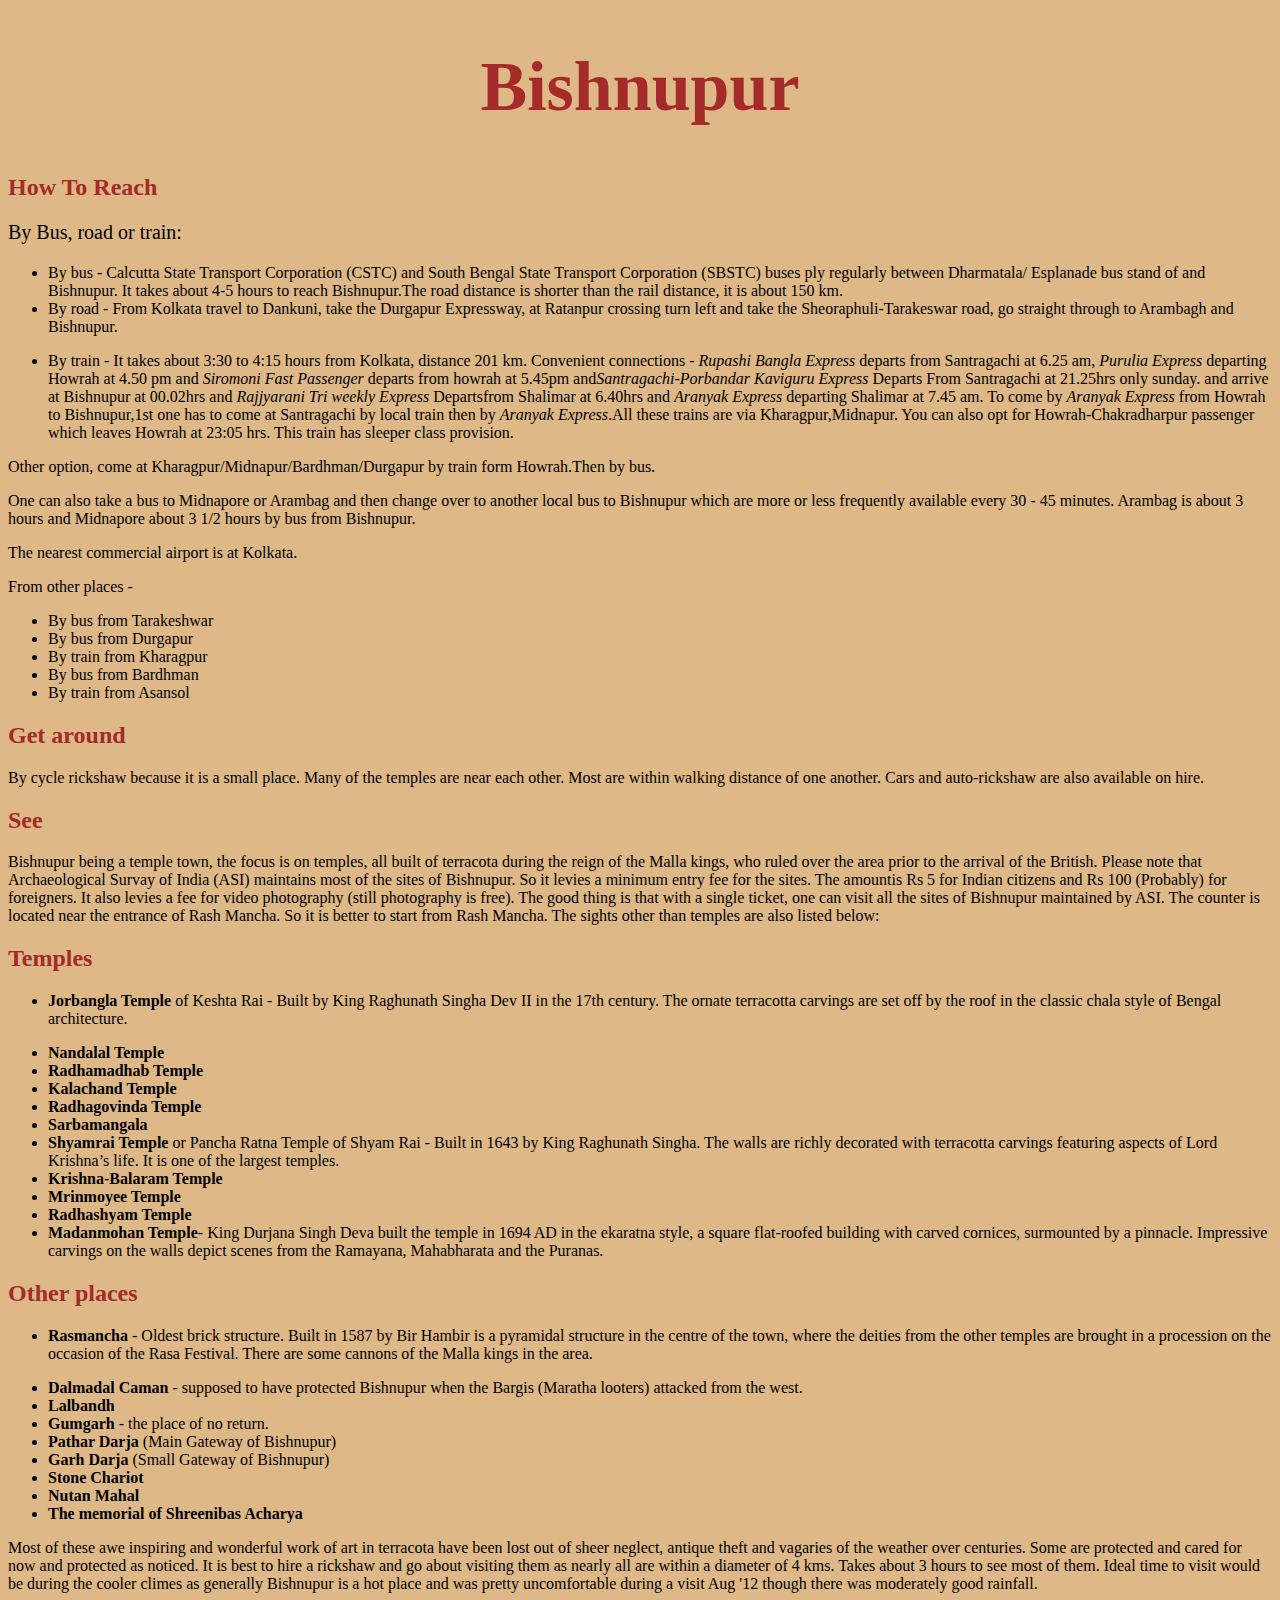
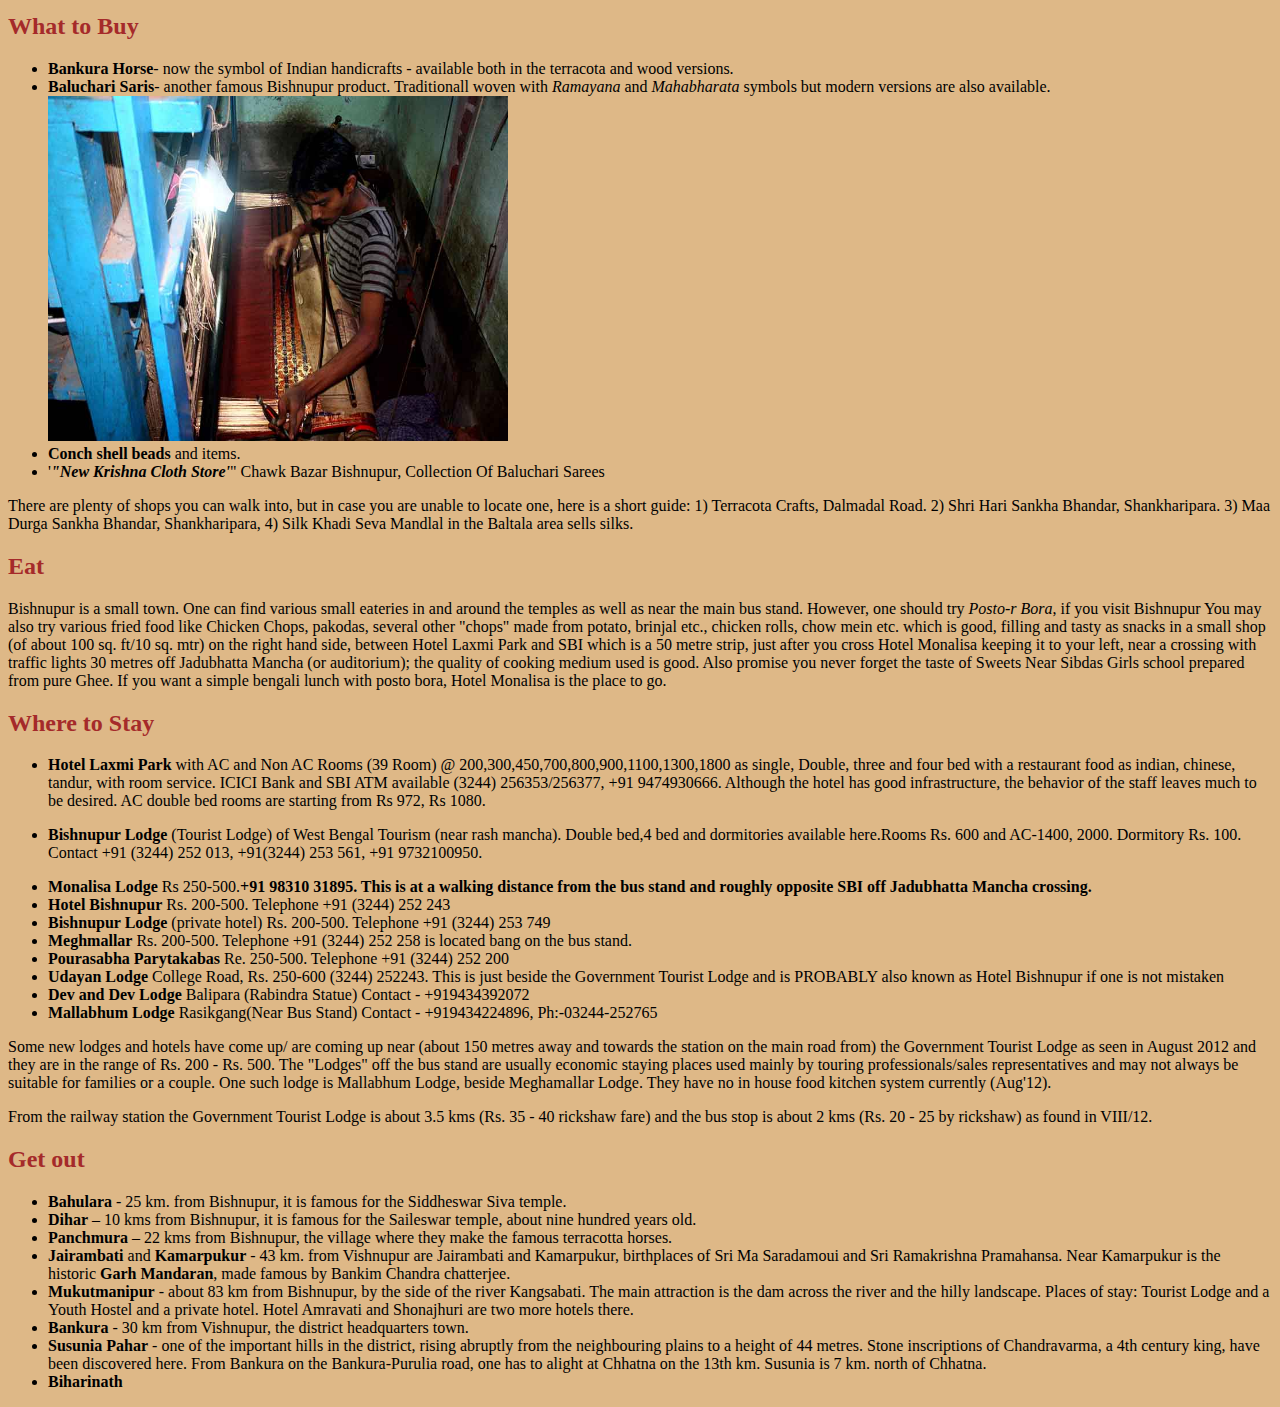
<file: bishnu.html>
<!DOCTYPE html>
<head>
<title>Bishnupur</title>
</head>
	<body bgcolor="#DEB887">
		<h1 style="color:brown;text-align:center;font-size: 70px;">Bishnupur</h1>
		<h2 style="color:brown;">How To Reach</h2>
<p style="font-size: 20px;">By Bus, road or train:</p>
<ul><li> By bus - Calcutta State Transport Corporation (CSTC) and South Bengal State Transport Corporation (SBSTC) buses ply regularly between Dharmatala/ Esplanade bus stand of and Bishnupur. It takes about 4-5 hours to reach Bishnupur.The road distance is shorter than the rail distance, it is about 150 km.  </li>
<li> By road - From Kolkata travel to Dankuni, take the Durgapur Expressway, at Ratanpur crossing turn left and take the Sheoraphuli-Tarakeswar road, go straight through to Arambagh and Bishnupur. </li></ul>
<ul><li> By train - It takes about 3:30 to 4:15 hours from Kolkata, distance 201 km. Convenient connections - <i>Rupashi Bangla Express</i> departs from Santragachi at 6.25 am, <i>Purulia Express</i> departing Howrah at 4.50 pm and <i>Siromoni Fast Passenger</i> departs from howrah at 5.45pm and<i>Santragachi-Porbandar Kaviguru Express</i> Departs From Santragachi at 21.25hrs only sunday. and arrive at Bishnupur at 00.02hrs and <i>Rajjyarani Tri weekly Express</i> Departsfrom Shalimar at 6.40hrs and <i>Aranyak Express</i> departing Shalimar at 7.45 am. To come by <i>Aranyak Express</i> from Howrah to Bishnupur,1st  one has to come at Santragachi by local train then by <i>Aranyak Express</i>.All these trains are via Kharagpur,Midnapur. You can also opt for Howrah-Chakradharpur passenger which leaves Howrah at 23:05 hrs. This train has sleeper class provision. </li></ul>
<p>Other option, come at Kharagpur/Midnapur/Bardhman/Durgapur by train form Howrah.Then by bus.  
</p><p>One can also take a bus to Midnapore or Arambag and then change over to  another local bus to Bishnupur which are more or less frequently available every 30 - 45 minutes. Arambag is about 3 hours and Midnapore about 3 1/2 hours by bus from Bishnupur.
</p><p>The nearest commercial airport is at Kolkata.
</p><p>From other places - 
</p>
<ul><li> By bus from Tarakeshwar</li>
<li> By bus from Durgapur</li>
<li> By train from Kharagpur</li>
<li> By bus from Bardhman</li>
<li> By train from Asansol</li></ul>
</body>

<h2 style="color:brown;">Get around</h2>
<p>By cycle rickshaw because it is a small place. Many of the temples are near each other. Most are within walking distance of one another. Cars and auto-rickshaw are also available on hire.
</p>
<h2 style="color:brown;">See</h2>
<p>Bishnupur being a temple town, the focus is on temples, all built of terracota during the reign of the Malla kings, who ruled over the area prior to the arrival of the British. Please note that Archaeological Survay of India (ASI) maintains most of the sites of Bishnupur. So it levies a minimum entry fee for the sites. The amountis Rs 5 for Indian citizens and Rs 100 (Probably) for foreigners. It also levies a fee for video photography (still photography is free). The good thing is that with a single ticket, one can visit all the sites of Bishnupur maintained by ASI. The counter is located near the entrance of Rash Mancha. So it is better to start from Rash Mancha. The sights other than temples are also listed below:
</p>
<h2 style="color:brown;">Temples</h2>
<ul><li> <b>Jorbangla Temple</b> of Keshta Rai - Built by King Raghunath Singha Dev II in the 17th century. The ornate terracotta carvings are set off by the roof in the classic chala style of Bengal architecture.</li></ul>
<ul><li> <b>Nandalal Temple</b></li>
<li> <b>Radhamadhab Temple</b></li>
<li> <b>Kalachand Temple</b></li>
<li> <b>Radhagovinda Temple</b></li>
<li> <b>Sarbamangala</b></li>
<li> <b>Shyamrai Temple</b> or Pancha Ratna Temple of Shyam Rai - Built in 1643 by King Raghunath Singha. The walls are richly decorated with terracotta carvings featuring aspects of Lord Krishna’s life. It is one of the largest temples.</li>
<li> <b>Krishna-Balaram Temple</b></li>
<li> <b>Mrinmoyee Temple</b></li>
<li> <b>Radhashyam Temple</b></li>
<li> <b>Madanmohan Temple</b>- King Durjana Singh Deva built the temple in 1694 AD in the ekaratna style, a square flat-roofed building with carved cornices, surmounted by a pinnacle. Impressive carvings on the walls depict scenes from the Ramayana, Mahabharata and the Puranas.</li></ul>
<h2 style="color:brown;">Other places</h2>
<ul><li> <b>Rasmancha</b> - Oldest brick structure. Built in 1587 by Bir Hambir is a pyramidal structure in the centre of the town, where the deities from the other temples are brought in a procession on the occasion of the Rasa Festival. There are some cannons of the Malla kings in the area.</li></ul>
<ul><li> <b>Dalmadal Caman</b> - supposed to have protected Bishnupur when the Bargis (Maratha looters) attacked from the west. </li>
<li> <b>Lalbandh</b></li>
<li> <b>Gumgarh</b> - the place of no return. </li>
<li> <b>Pathar Darja</b> (Main Gateway of Bishnupur)</li>
<li> <b>Garh Darja</b> (Small Gateway of Bishnupur)</li>
<li> <b>Stone Chariot</b></li>
<li> <b>Nutan Mahal</b></li>
<li> <b>The memorial of Shreenibas Acharya</b></li></ul>
<p>Most of these awe inspiring and wonderful work of art in terracota have been lost out of sheer neglect, antique theft and vagaries of the weather over centuries. Some are protected and cared for now and protected as noticed. It is best to hire a rickshaw and go about visiting them as nearly all are within a diameter of 4 kms. Takes about 3 hours to see most of them. Ideal time to visit would be during the cooler climes as generally Bishnupur is a hot place and was pretty uncomfortable during a visit Aug '12 though there was moderately good rainfall.
</p>

<h2 style="color:brown;">What to Buy</h2>
<ul><li> <b>Bankura Horse</b>- now the symbol of Indian handicrafts - available both in the terracota and wood versions. </li>
<li> <b>Baluchari Saris</b>- another famous Bishnupur product. Traditionall woven with <i>Ramayana</i> and <i>Mahabharata</i> symbols but modern versions are also available. </li>
<img src="bish3.jpg" alt="Baluchari Weaving" width="460" height="345">
<li> <b>Conch shell beads</b> and items.</li>
<li> '<i><b>"New Krishna Cloth Store'</b></i>" Chawk Bazar Bishnupur, Collection Of Baluchari Sarees  </li></ul>
<p>There are plenty of shops you can walk into, but in case you are unable to locate one, here is a short guide: 1) Terracota Crafts, Dalmadal Road.  2) Shri Hari Sankha Bhandar, Shankharipara. 3) Maa Durga Sankha Bhandar, Shankharipara, 4) Silk Khadi Seva Mandlal in the Baltala area sells silks.
</p>
<h2 style="color:brown;">Eat</h2>
<p>Bishnupur is a small town. One can find various small eateries in and around the temples as well as near the main bus stand. However, one should try <i>Posto-r Bora</i>, if you visit Bishnupur
You may also try various fried food like Chicken Chops, pakodas, several other "chops" made from potato, brinjal etc., chicken rolls, chow mein etc. which is good, filling and tasty as snacks in a small shop (of about 100 sq. ft/10 sq. mtr) on the right hand side, between Hotel Laxmi Park and SBI which is a 50 metre strip, just after you cross Hotel Monalisa keeping it to your left, near a crossing with traffic lights 30 metres off Jadubhatta Mancha (or auditorium); the quality of cooking medium used is good. Also promise you never forget the taste of Sweets Near Sibdas Girls school prepared from pure Ghee.
If you want a simple bengali lunch with posto bora, Hotel Monalisa is the place to go.
</p>
<h2 style="color:brown;">Where to Stay</h2>
<ul><li><b>Hotel Laxmi Park</b> with AC and Non AC Rooms (39 Room) @ 200,300,450,700,800,900,1100,1300,1800 as single, Double, three and four bed with a restaurant food as indian, chinese, tandur, with room service. ICICI Bank and SBI ATM available (3244) 256353/256377, +91 9474930666. Although the hotel has good infrastructure, the behavior of the staff leaves much to be desired. AC double bed rooms are starting from Rs 972, Rs 1080.</li></ul>
<ul><li><b>Bishnupur Lodge</b> (Tourist Lodge) of West Bengal Tourism (near rash mancha). Double bed,4 bed and dormitories available here.Rooms Rs. 600 and AC-1400, 2000. Dormitory Rs. 100. Contact +91 (3244) 252 013, +91(3244) 253 561, +91 9732100950.</li></ul>
<ul><li><b>Monalisa Lodge</b> Rs 250-500.<b>+91 98310 31895. This is at a walking distance from the bus stand and roughly opposite SBI off Jadubhatta Mancha crossing.</b></li>
<li><b>Hotel Bishnupur</b> Rs. 200-500. Telephone +91 (3244) 252 243</li>
<li><b>Bishnupur Lodge</b> (private hotel) Rs. 200-500. Telephone +91 (3244) 253 749</li>
<li><b>Meghmallar</b> Rs. 200-500. Telephone +91 (3244) 252 258 is located bang on the bus stand.</li>
<li><b>Pourasabha Parytakabas</b> Re. 250-500. Telephone +91 (3244) 252 200</li>
<li><b>Udayan Lodge</b> College Road, Rs. 250-600 (3244) 252243. This is just beside the Government Tourist Lodge and is PROBABLY also known as Hotel Bishnupur if one is not mistaken</li>
<li><b>Dev and Dev Lodge</b> Balipara (Rabindra Statue) Contact - +919434392072</li>
<li><b>Mallabhum Lodge</b> Rasikgang(Near Bus Stand)  Contact - +919434224896, Ph:-03244-252765</li></ul>
<p>Some new lodges and hotels have come up/ are coming up near (about 150 metres away and towards the station on the main road from) the Government Tourist Lodge as seen in August 2012 and they are in the range of Rs. 200 - Rs. 500. The "Lodges" off the bus stand are usually economic staying places used mainly by touring professionals/sales representatives and may not always be suitable for families or a couple. One such lodge is Mallabhum Lodge, beside Meghamallar Lodge. They have no in house food kitchen system currently (Aug'12).
</p><p>From the railway station the Government Tourist Lodge is about 3.5 kms (Rs. 35 - 40 rickshaw fare) and the bus stop is about 2 kms (Rs. 20 - 25 by rickshaw) as found in VIII/12.
</p>
<h2 style="color:brown;">Get out</h2>
<ul><li> <b>Bahulara</b> - 25 km. from Bishnupur, it is  famous for the Siddheswar Siva temple. </li>
<li> <b>Dihar</b> – 10 kms from Bishnupur, it is famous for the Saileswar temple, about nine hundred years old. </li>
<li> <b>Panchmura</b> – 22 kms from Bishnupur, the village where they make the famous terracotta horses. </li>
<li> <b>Jairambati</b> and <b>Kamarpukur</b> - 43 km. from Vishnupur are Jairambati and Kamarpukur, birthplaces of Sri Ma Saradamoui and Sri Ramakrishna Pramahansa. Near Kamarpukur is the historic <b>Garh Mandaran</b>, made famous by Bankim Chandra chatterjee. </li>
<li> <b>Mukutmanipur</b> - about 83 km from Bishnupur, by the side of the river Kangsabati. The main attraction is the dam across the river and the hilly landscape. Places of stay: Tourist Lodge and a Youth Hostel and a private hotel. Hotel Amravati and Shonajhuri are two more hotels there.</li>
<li> <b>Bankura</b> - 30 km from Vishnupur, the district headquarters town. </li>
<li> <b>Susunia Pahar</b> - one of the important hills in the district, rising abruptly from the neighbouring plains to a height of 44 metres. Stone inscriptions of Chandravarma, a 4th century king, have been discovered here. From Bankura on the Bankura-Purulia road, one has to alight at Chhatna on the 13th km. Susunia is 7 km. north of Chhatna. </li>
<li> <b>Biharinath</b></li></ul>
</body>
</html>
</file>
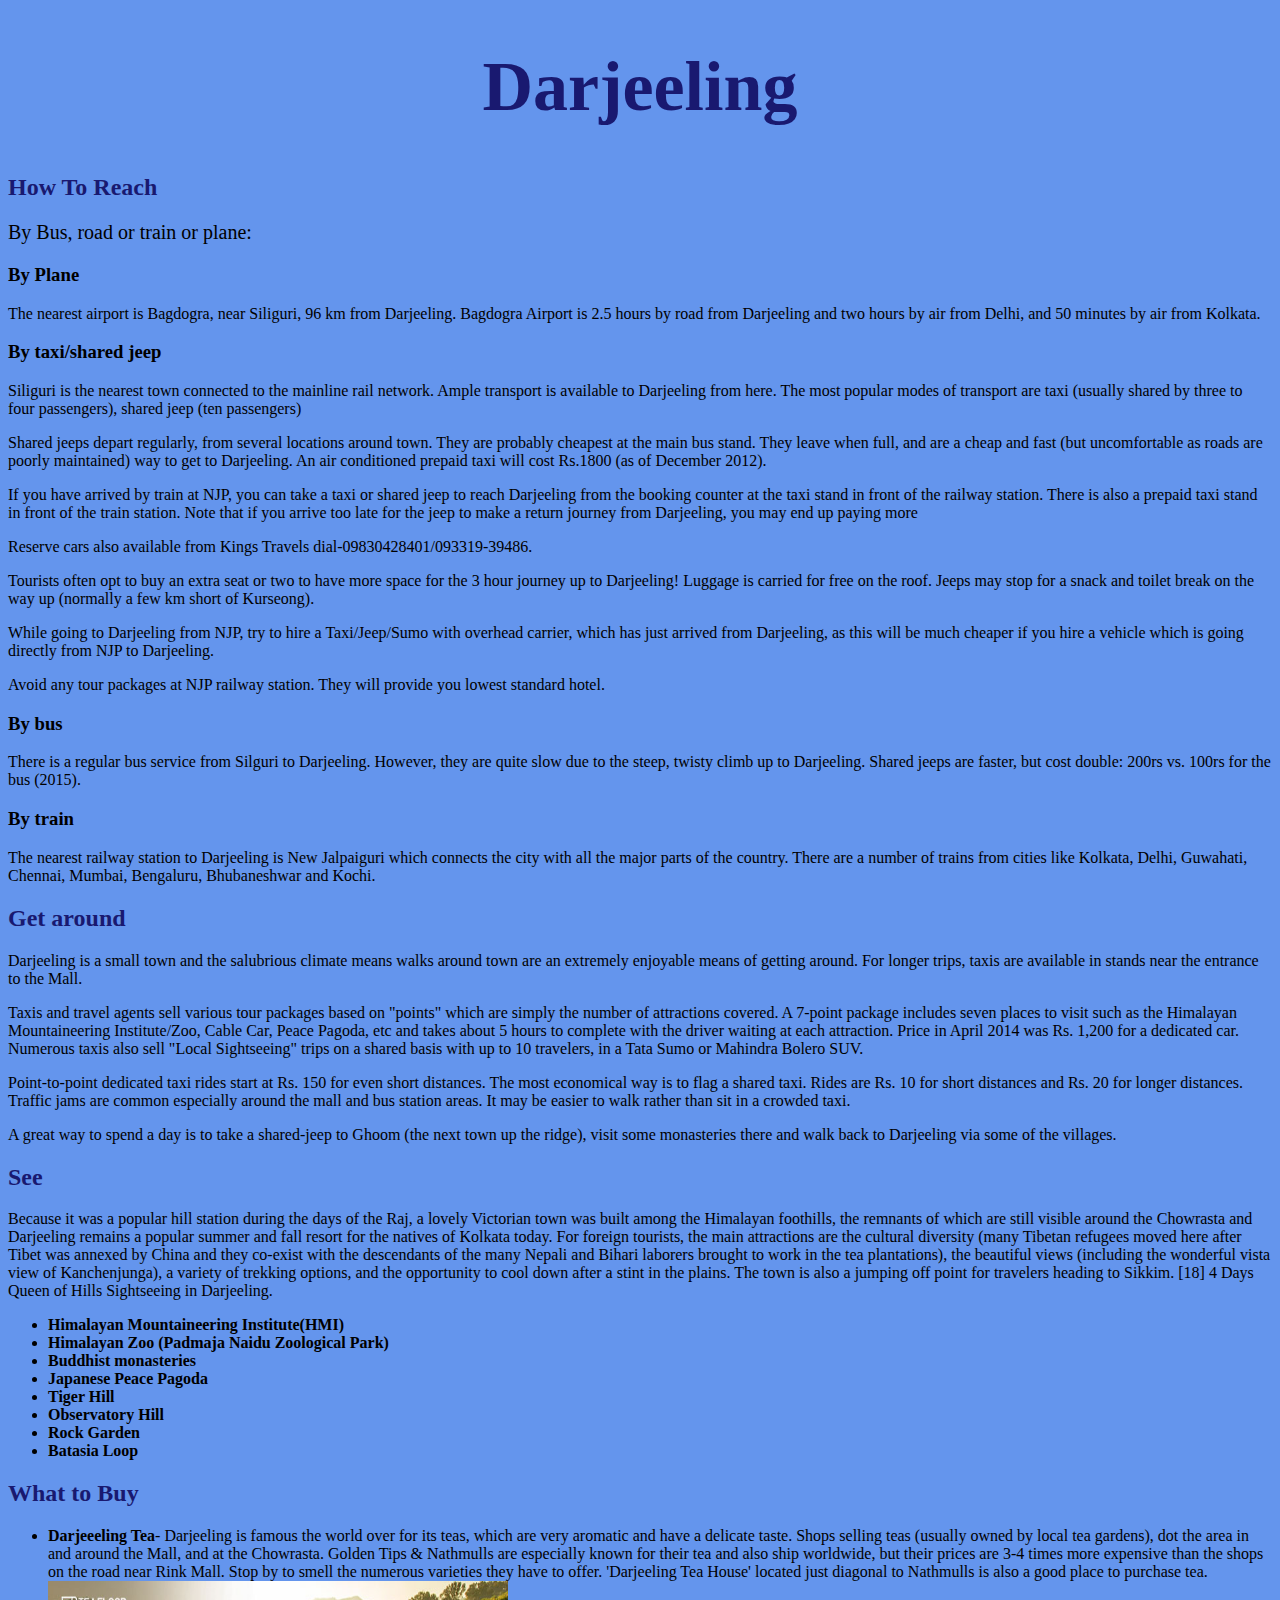
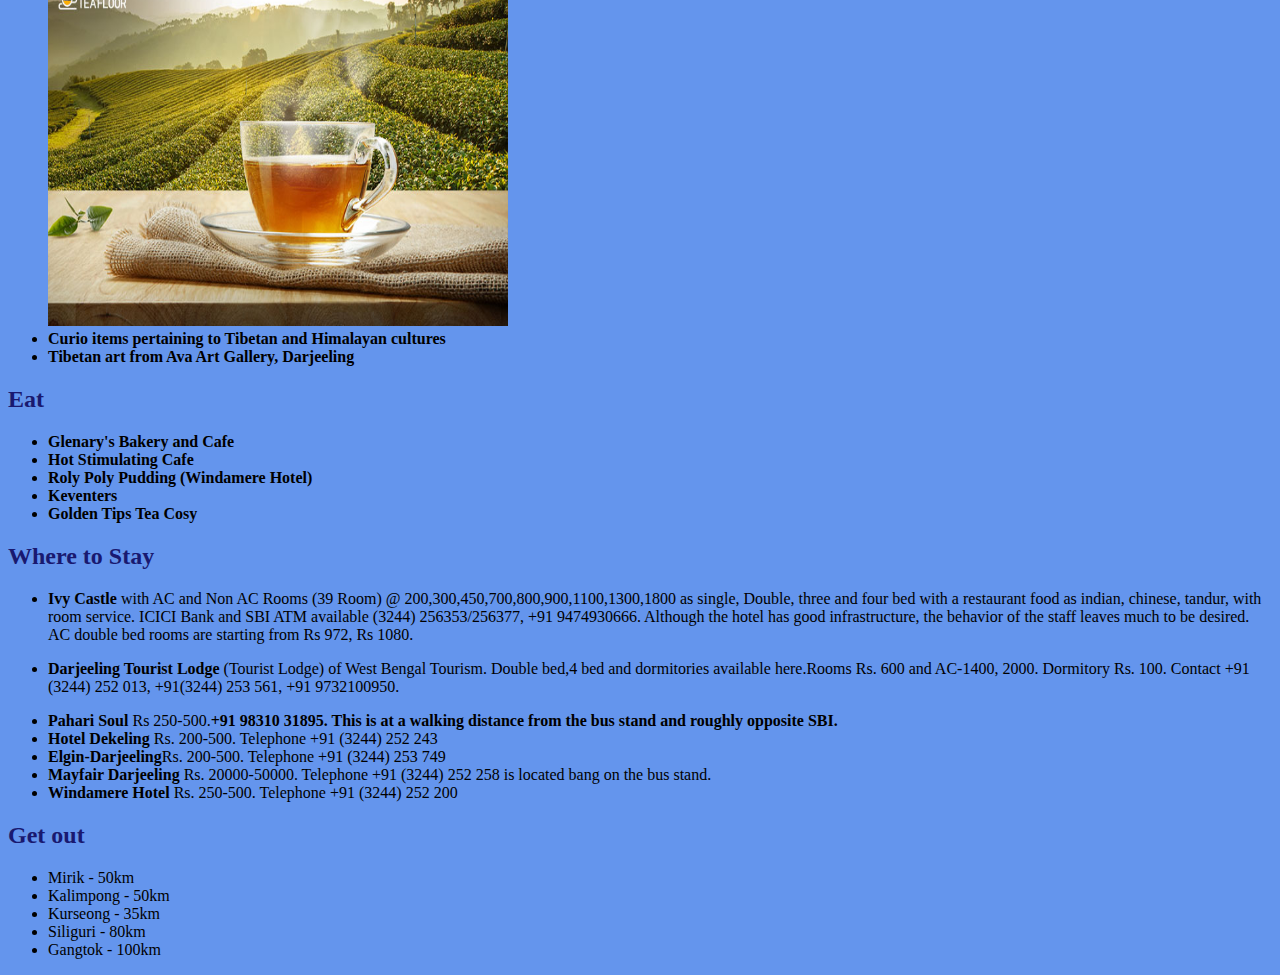
<file: darjee.html>
<!DOCTYPE html>
<head>
<title>Darjeeling</title>
</head>
	<body bgcolor="#6495ED">
		<h1 style="color:#191970;text-align:center;font-size: 70px;">Darjeeling</h1>
		<h2 style="color:#191970;">How To Reach</h2>
<p style="font-size: 20px;">By Bus, road or train or plane:</p>
<h3>By Plane</h3>
<p>The nearest airport is Bagdogra, near Siliguri, 96 km from Darjeeling.
Bagdogra Airport is  2.5 hours by road from Darjeeling and two hours by air from Delhi, and 50 minutes by air from Kolkata.</p>
<h3>By taxi/shared jeep</h3>
<p>Siliguri is the nearest town connected to the mainline rail network. Ample transport is available to Darjeeling from here. The most popular modes of transport are taxi (usually shared by three to four passengers), shared jeep (ten passengers)</p>
<p>Shared jeeps depart regularly, from several locations around town. They are probably cheapest at the main bus stand. They leave when full, and are a cheap and fast (but uncomfortable as roads are poorly maintained) way to get to Darjeeling. An air conditioned prepaid taxi will cost Rs.1800 (as of December 2012).</p>
<p>If you have arrived by train at NJP, you can take a taxi or shared jeep to reach Darjeeling from the booking counter at the taxi stand in front of the railway station. There is also a prepaid taxi stand in front of the train station. Note that if you arrive too late for the jeep to make a return journey from Darjeeling, you may end up paying more</p>
<p>Reserve cars also available from Kings Travels dial-09830428401/093319-39486.
</p><p>Tourists often opt to buy an extra seat or two to have more space for the 3 hour journey up to Darjeeling! Luggage is carried for free on the roof. Jeeps may stop for a snack and toilet break on the way up (normally a few km short of Kurseong).
</p><p>While going to Darjeeling from NJP, try to hire a Taxi/Jeep/Sumo with overhead carrier, which has just arrived from Darjeeling, as this will be much cheaper if you hire a vehicle which is going directly from NJP to Darjeeling.
</p><p>Avoid any tour packages at NJP railway station. They will provide you lowest standard hotel.
</p>
<h3>By bus</h3>
<p>There is a regular bus service from Silguri to Darjeeling. However, they are quite slow due to the steep, twisty climb up to Darjeeling. Shared jeeps are faster, but cost double: 200rs vs. 100rs for the bus (2015).
</p>
<h3>By train</h3>
<p>The nearest railway station to Darjeeling is New Jalpaiguri which connects the city with all the major parts of the country. There are a number of trains from cities like Kolkata, Delhi, Guwahati, Chennai, Mumbai, Bengaluru, Bhubaneshwar and Kochi. 
</p>
<h2 style="color:#191970;">Get around</h2>
<p>Darjeeling is a small town and the salubrious climate means walks around town are an extremely enjoyable means of getting around. For longer trips, taxis are available in stands near the entrance to the Mall.
</p><p>Taxis and travel agents sell various tour packages based on "points" which are simply the number of attractions covered.  A 7-point package includes seven places to visit such as the Himalayan Mountaineering Institute/Zoo, Cable Car, Peace Pagoda, etc and takes about 5 hours to complete with the driver waiting at each attraction.  Price in April 2014 was Rs. 1,200 for a dedicated car.  Numerous taxis also sell "Local Sightseeing" trips on a shared basis with up to 10 travelers, in a Tata Sumo or Mahindra Bolero SUV.  
</p><p>Point-to-point dedicated taxi rides start at Rs. 150 for even short distances.  The most economical way is to flag a shared taxi.  Rides are Rs. 10 for short distances and Rs. 20 for longer distances.  Traffic jams are common especially around the mall and bus station areas.  It may be easier to walk rather than sit in a crowded taxi.
</p><p>A great way to spend a day is to take a shared-jeep to Ghoom (the next town up the ridge), visit some monasteries there and walk back to Darjeeling via some of the villages.
</p>
<h2 style="color:#191970;">See</h2>
<p>Because it was a popular hill station during the days of the Raj, a lovely Victorian town was built among the Himalayan foothills, the remnants of which are still visible around the Chowrasta and Darjeeling remains a popular summer and fall resort for the natives of Kolkata today. For foreign tourists, the main attractions are the cultural diversity (many Tibetan refugees moved here after Tibet was annexed by China and they co-exist with the descendants of the many Nepali and Bihari laborers brought to work in the tea plantations), the beautiful views (including the wonderful vista view of Kanchenjunga), a variety of trekking options, and the opportunity to cool down after a stint in the plains. The town is also a jumping off point for travelers heading to Sikkim. [18] 4 Days Queen of Hills Sightseeing in Darjeeling.
</p>
<ul><li> <b>Himalayan Mountaineering Institute(HMI)</b></li>
<li> <b>Himalayan Zoo (Padmaja Naidu Zoological Park)</b></li>
<li> <b>Buddhist monasteries</b></li>
<li> <b>Japanese Peace Pagoda</b></li>
<li> <b>Tiger Hill</b></li>
<li> <b>Observatory Hill</b></li>
<li> <b>Rock Garden</b></li>
<li> <b>Batasia Loop</b></li></ul>
<h2 style="color:#191970;">What to Buy</h2>
<ul><li> <b>Darjeeeling Tea</b>- Darjeeling is famous the world over for its teas, which are very aromatic and have a delicate taste. Shops selling teas (usually owned by local tea gardens), dot the area in and around the Mall, and at the Chowrasta. Golden Tips & Nathmulls are especially known for their tea and also ship worldwide, but their prices are 3-4 times more expensive than the shops on the road near Rink Mall. Stop by to smell the numerous varieties they have to offer. 'Darjeeling Tea House' located just diagonal to Nathmulls is also a good place to purchase tea. </li>
	<img src="darj.jpg" alt="Darjeeling Tea" width="460" height="345">
<li> <b>Curio items pertaining to Tibetan and Himalayan cultures</b></li>

<li> <b>Tibetan art from Ava Art Gallery, Darjeeling</b></li></ul>
<h2 style="color:#191970;">Eat</h2>
<ul><li> <b>Glenary's Bakery and Cafe</b></li>
<li> <b>Hot Stimulating Cafe</b></li>
<li> <b>Roly Poly Pudding (Windamere Hotel)</b></li>
<li> <b>Keventers</b></li>
<li> <b>Golden Tips Tea Cosy</b></li></ul>
<h2 style="color:#191970;">Where to Stay</h2>
<ul><li><b>Ivy Castle</b> with AC and Non AC Rooms (39 Room) @ 200,300,450,700,800,900,1100,1300,1800 as single, Double, three and four bed with a restaurant food as indian, chinese, tandur, with room service. ICICI Bank and SBI ATM available (3244) 256353/256377, +91 9474930666. Although the hotel has good infrastructure, the behavior of the staff leaves much to be desired. AC double bed rooms are starting from Rs 972, Rs 1080.</li></ul>
<ul><li><b>Darjeeling Tourist Lodge</b> (Tourist Lodge) of West Bengal Tourism. Double bed,4 bed and dormitories available here.Rooms Rs. 600 and AC-1400, 2000. Dormitory Rs. 100. Contact +91 (3244) 252 013, +91(3244) 253 561, +91 9732100950.</li></ul>
<ul><li><b>Pahari Soul</b> Rs 250-500.<b>+91 98310 31895. This is at a walking distance from the bus stand and roughly opposite SBI.</b></li>
<li><b>Hotel Dekeling</b> Rs. 200-500. Telephone +91 (3244) 252 243</li>
<li><b>Elgin-Darjeeling</b>Rs. 200-500. Telephone +91 (3244) 253 749</li>
<li><b>Mayfair Darjeeling</b> Rs. 20000-50000. Telephone +91 (3244) 252 258 is located bang on the bus stand.</li>
<li><b>Windamere Hotel</b> Rs. 250-500. Telephone +91 (3244) 252 200</li></ul>
<h2 style="color:#191970;">Get out</h2>
<ul><li>Mirik - 50km</li>
<li>Kalimpong - 50km</li>
<li>Kurseong - 35km</li>
<li>Siliguri - 80km</li>
<li>Gangtok - 100km</li></ul>
</body>
</html>
</file>
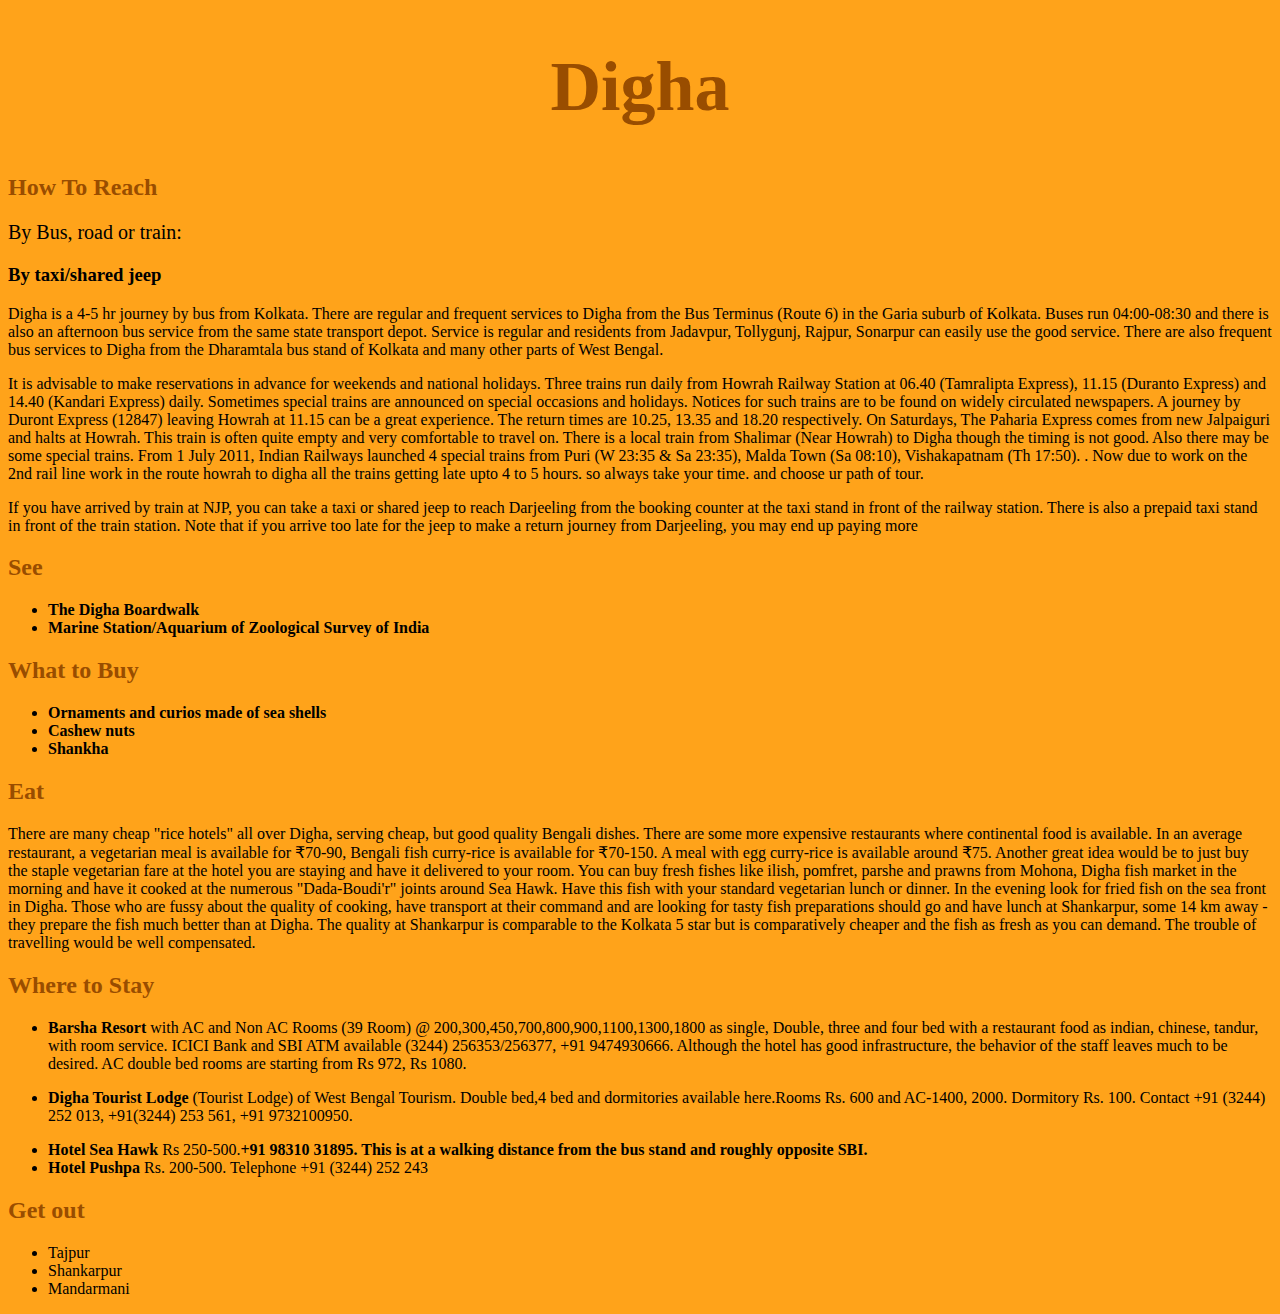
<file: digha.html>
<!DOCTYPE html>
<head>
<title>Digha</title>
</head>
	<body bgcolor="#ffa31a">
		<h1 style="color:#994d00;text-align:center;font-size: 70px;">Digha</h1>
		<h2 style="color:#994d00;">How To Reach</h2>
<p style="font-size: 20px;">By Bus, road or train:</p>
<h3>By taxi/shared jeep</h3>
<p>Digha is a 4-5 hr journey by bus from Kolkata.

There are regular and frequent services to Digha from the Bus Terminus (Route 6) in the Garia suburb of Kolkata. Buses run 04:00-08:30 and there is also an afternoon bus service from the same state transport depot. Service is regular and residents from Jadavpur, Tollygunj, Rajpur, Sonarpur can easily use the good service.

There are also frequent bus services to Digha from the Dharamtala bus stand of Kolkata and many other parts of West Bengal.</p>
<p>It is advisable to make reservations in advance for weekends and national holidays.

Three trains run daily from Howrah Railway Station at 06.40 (Tamralipta Express), 11.15 (Duranto Express) and 14.40 (Kandari Express) daily. Sometimes special trains are announced on special occasions and holidays. Notices for such trains are to be found on widely circulated newspapers. A journey by Duront Express (12847) leaving Howrah at 11.15 can be a great experience. The return times are 10.25, 13.35 and 18.20 respectively.
On Saturdays, The Paharia Express comes from new Jalpaiguri and halts at Howrah. This train is often quite empty and very comfortable to travel on.
There is a local train from Shalimar (Near Howrah) to Digha though the timing is not good. Also there may be some special trains.
From 1 July 2011, Indian Railways launched 4 special trains from Puri (W 23:35 & Sa 23:35), Malda Town (Sa 08:10), Vishakapatnam (Th 17:50). .
Now due to work on the 2nd rail line work in the route howrah to digha all the trains getting late upto 4 to 5 hours. so always take your time. and choose ur path of tour.</p>
<p>If you have arrived by train at NJP, you can take a taxi or shared jeep to reach Darjeeling from the booking counter at the taxi stand in front of the railway station. There is also a prepaid taxi stand in front of the train station. Note that if you arrive too late for the jeep to make a return journey from Darjeeling, you may end up paying more</p>


<h2 style="color:#994d00;">See</h2>
<ul><li> <b>The Digha Boardwalk</b></li>
<li> <b>Marine Station/Aquarium of Zoological Survey of India</b></li></ul>
<h2 style="color:#994d00;">What to Buy</h2>
<ul><li> <b>Ornaments and curios made of sea shells</b></li>
<li><b>Cashew nuts</b></li>
<li> <b>Shankha</b></li></ul>
<h2 style="color:#994d00;">Eat</h2>
<p>There are many cheap "rice hotels" all over Digha, serving cheap, but good quality Bengali dishes. There are some more expensive restaurants where continental food is available. In an average restaurant, a vegetarian meal is available for ₹70-90, Bengali fish curry-rice is available for ₹70-150. A meal with egg curry-rice is available around ₹75.

Another great idea would be to just buy the staple vegetarian fare at the hotel you are staying and have it delivered to your room. You can buy fresh fishes like ilish, pomfret, parshe and prawns from Mohona, Digha fish market in the morning and have it cooked at the numerous "Dada-Boudi'r" joints around Sea Hawk. Have this fish with your standard vegetarian lunch or dinner.

In the evening look for fried fish on the sea front in Digha.

Those who are fussy about the quality of cooking, have transport at their command and are looking for tasty fish preparations should go and have lunch at Shankarpur, some 14 km away - they prepare the fish much better than at Digha. The quality at Shankarpur is comparable to the Kolkata 5 star but is comparatively cheaper and the fish as fresh as you can demand. The trouble of travelling would be well compensated.</p>
<h2 style="color:#994d00;">Where to Stay</h2>
<ul><li><b>Barsha Resort</b> with AC and Non AC Rooms (39 Room) @ 200,300,450,700,800,900,1100,1300,1800 as single, Double, three and four bed with a restaurant food as indian, chinese, tandur, with room service. ICICI Bank and SBI ATM available (3244) 256353/256377, +91 9474930666. Although the hotel has good infrastructure, the behavior of the staff leaves much to be desired. AC double bed rooms are starting from Rs 972, Rs 1080.</li></ul>
<ul><li><b>Digha Tourist Lodge</b> (Tourist Lodge) of West Bengal Tourism. Double bed,4 bed and dormitories available here.Rooms Rs. 600 and AC-1400, 2000. Dormitory Rs. 100. Contact +91 (3244) 252 013, +91(3244) 253 561, +91 9732100950.</li></ul>
<ul><li><b>Hotel Sea Hawk</b> Rs 250-500.<b>+91 98310 31895. This is at a walking distance from the bus stand and roughly opposite SBI.</b></li>
<li><b>Hotel Pushpa</b> Rs. 200-500. Telephone +91 (3244) 252 243</li></ul>
<h2 style="color:#994d00;">Get out</h2>
<ul><li>Tajpur</li>
<li>Shankarpur</li>
<li>Mandarmani</li></ul>
</body>
</html>
</file>
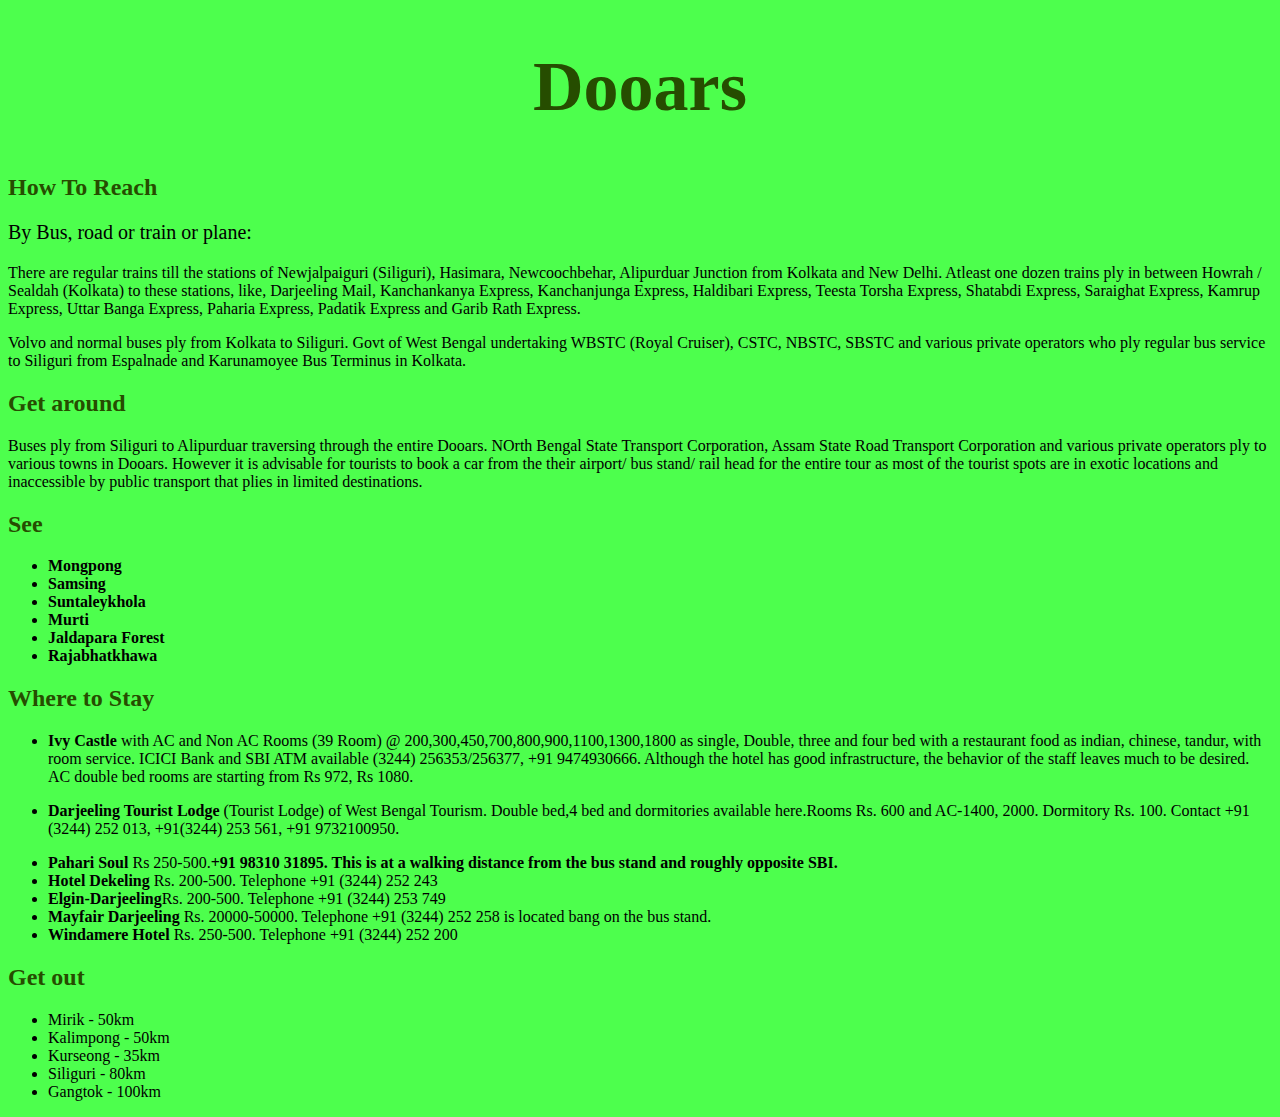
<file: dooars.html>
<!DOCTYPE html>
<head>
<title>Dooars</title>
</head>
	<body bgcolor="#4dff4d">
		<h1 style="color:#264d00;text-align:center;font-size: 70px;">Dooars</h1>
		<h2 style="color:#264d00;">How To Reach</h2>
<p style="font-size: 20px;">By Bus, road or train or plane:</p>
<p>There are regular trains till the stations of Newjalpaiguri (Siliguri), Hasimara, Newcoochbehar, Alipurduar Junction from Kolkata and New Delhi. Atleast one dozen trains ply in between Howrah / Sealdah (Kolkata) to these stations, like, Darjeeling Mail, Kanchankanya Express, Kanchanjunga Express, Haldibari Express, Teesta Torsha Express, Shatabdi Express, Saraighat Express, Kamrup Express, Uttar Banga Express, Paharia Express, Padatik Express and Garib Rath Express.</p>
<p>Volvo and normal buses ply from Kolkata to Siliguri. Govt of West Bengal undertaking WBSTC (Royal Cruiser), CSTC, NBSTC, SBSTC and various private operators who ply regular bus service to Siliguri from Espalnade and Karunamoyee Bus Terminus in Kolkata.</p>

<h2 style="color:#264d00;">Get around</h2>
<p>Buses ply from Siliguri to Alipurduar traversing through the entire Dooars. NOrth Bengal State Transport Corporation, Assam State Road Transport Corporation and various private operators ply to various towns in Dooars. However it is advisable for tourists to book a car from the their airport/ bus stand/ rail head for the entire tour as most of the tourist spots are in exotic locations and inaccessible by public transport that plies in limited destinations.</p>
<h2 style="color:#264d00;">See</h2>
<ul><li> <b>Mongpong</b></li>
<li> <b>Samsing</b></li>
<li> <b>Suntaleykhola</b></li>
<li> <b>Murti</b></li>
<li> <b>Jaldapara Forest</b></li>
<li> <b>Rajabhatkhawa</b></li></ul>

<h2 style="color:#264d00;">Where to Stay</h2>
<ul><li><b>Ivy Castle</b> with AC and Non AC Rooms (39 Room) @ 200,300,450,700,800,900,1100,1300,1800 as single, Double, three and four bed with a restaurant food as indian, chinese, tandur, with room service. ICICI Bank and SBI ATM available (3244) 256353/256377, +91 9474930666. Although the hotel has good infrastructure, the behavior of the staff leaves much to be desired. AC double bed rooms are starting from Rs 972, Rs 1080.</li></ul>
<ul><li><b>Darjeeling Tourist Lodge</b> (Tourist Lodge) of West Bengal Tourism. Double bed,4 bed and dormitories available here.Rooms Rs. 600 and AC-1400, 2000. Dormitory Rs. 100. Contact +91 (3244) 252 013, +91(3244) 253 561, +91 9732100950.</li></ul>
<ul><li><b>Pahari Soul</b> Rs 250-500.<b>+91 98310 31895. This is at a walking distance from the bus stand and roughly opposite SBI.</b></li>
<li><b>Hotel Dekeling</b> Rs. 200-500. Telephone +91 (3244) 252 243</li>
<li><b>Elgin-Darjeeling</b>Rs. 200-500. Telephone +91 (3244) 253 749</li>
<li><b>Mayfair Darjeeling</b> Rs. 20000-50000. Telephone +91 (3244) 252 258 is located bang on the bus stand.</li>
<li><b>Windamere Hotel</b> Rs. 250-500. Telephone +91 (3244) 252 200</li></ul>
<h2 style="color:#264d00;">Get out</h2>
<ul><li>Mirik - 50km</li>
<li>Kalimpong - 50km</li>
<li>Kurseong - 35km</li>
<li>Siliguri - 80km</li>
<li>Gangtok - 100km</li></ul>
</body>
</html>
</file>
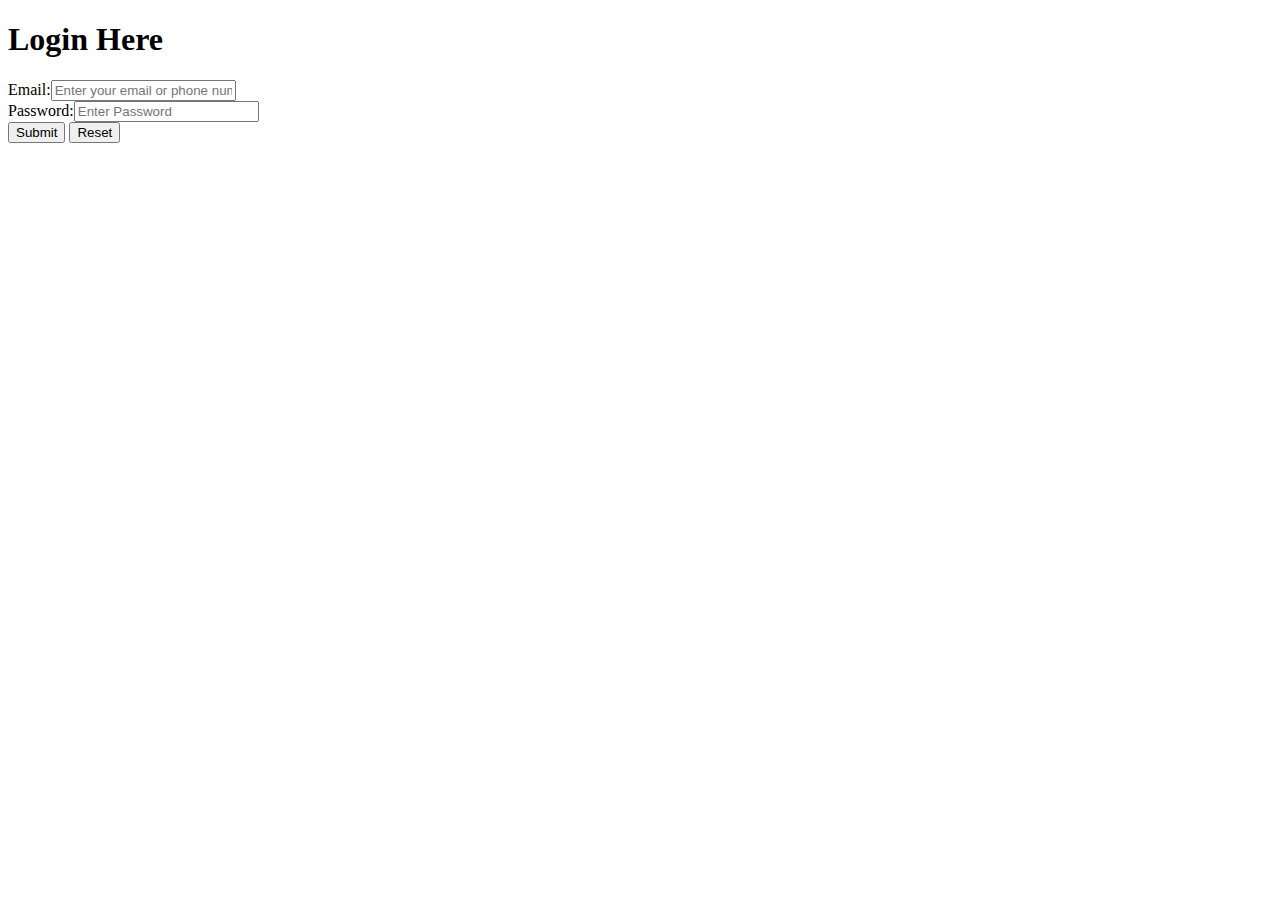
<file: login.html>
<!DOCTYPE html>
<html>
<head>
	<title>Login Page</title>
</head>
<body>
	<h1>Login Here</h1>
	<form action="login.php"method="post">
		Email:<input type="text" name="use_eml" placeholder="Enter your email or phone number" required><br>
		Password:<input type="Password" name="use_pas" placeholder="Enter Password" required><br>
		<input type="submit" name="submit" value="Submit">
		<input type="reset" name="reset" value="Reset">
	</form>
</body>
</html>
</file>
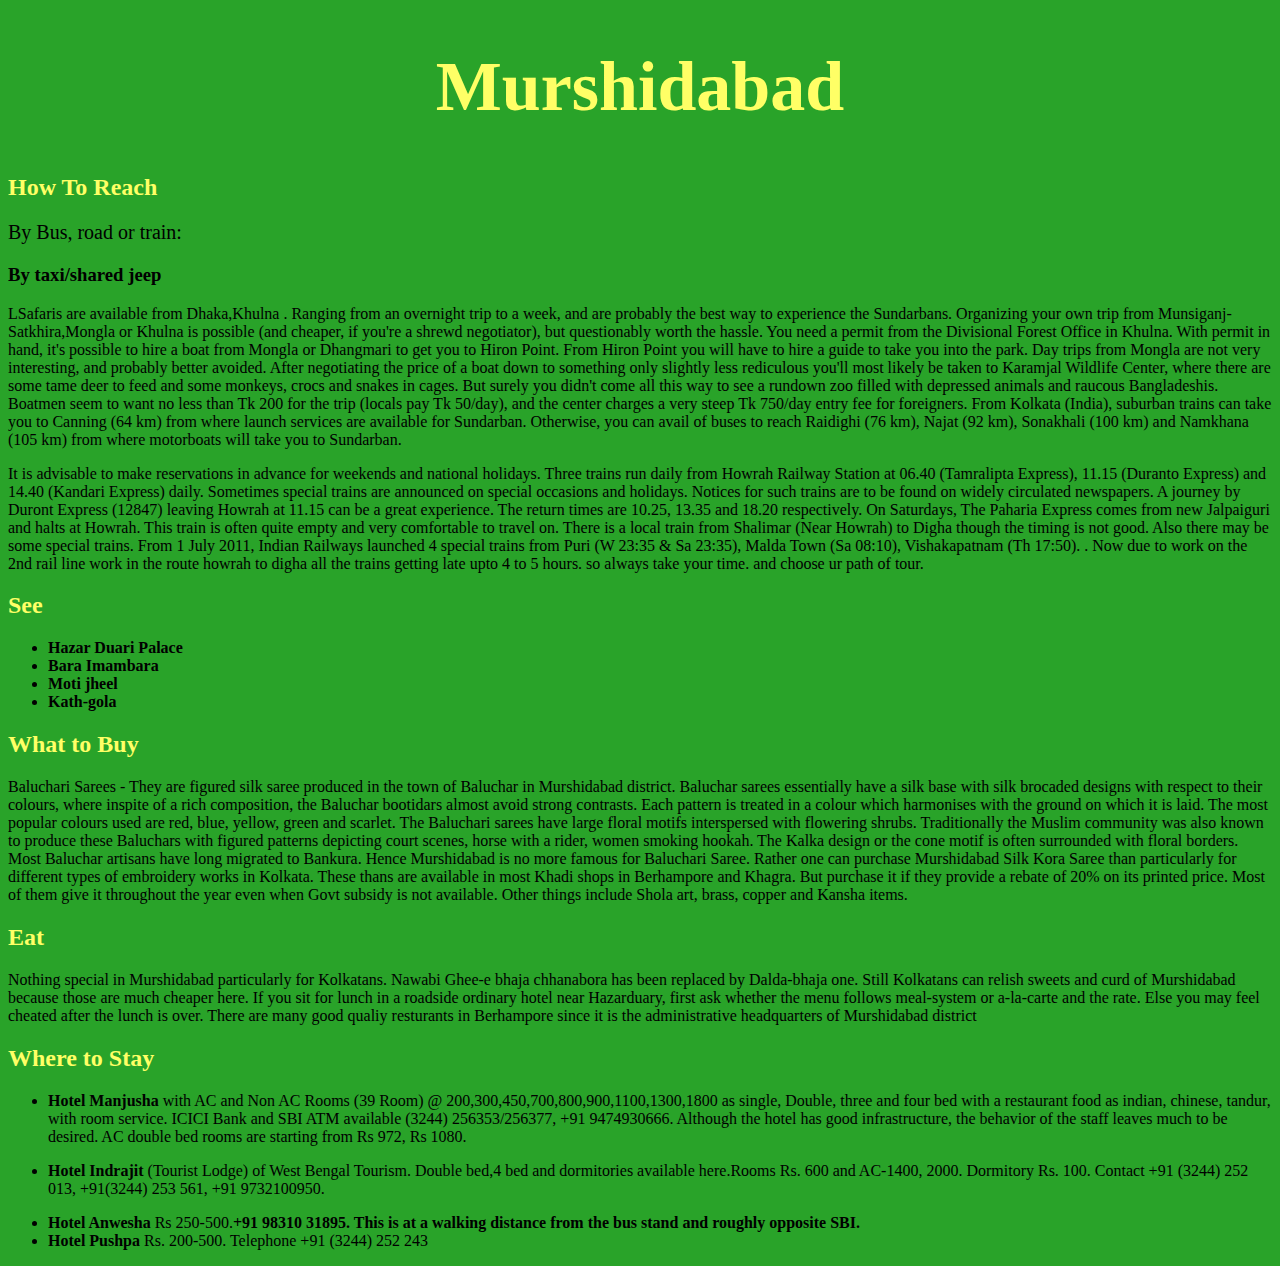
<file: murshidabad.html>
<!DOCTYPE html>
<head>
<title>Murshidabad</title>
</head>
	<body bgcolor="#29a329">
		<h1 style="color:#ffff66;text-align:center;font-size: 70px;">Murshidabad</h1>
		<h2 style="color:#ffff66;">How To Reach</h2>
<p style="font-size: 20px;">By Bus, road or train:</p>
<h3>By taxi/shared jeep</h3>
<p>LSafaris are available from Dhaka,Khulna . Ranging from an overnight trip to a week, and are probably the best way to experience the Sundarbans.

Organizing your own trip from Munsiganj-Satkhira,Mongla or Khulna is possible (and cheaper, if you're a shrewd negotiator), but questionably worth the hassle. You need a permit from the Divisional Forest Office in Khulna. With permit in hand, it's possible to hire a boat from Mongla or Dhangmari to get you to Hiron Point. From Hiron Point you will have to hire a guide to take you into the park.

Day trips from Mongla are not very interesting, and probably better avoided. After negotiating the price of a boat down to something only slightly less rediculous you'll most likely be taken to Karamjal Wildlife Center, where there are some tame deer to feed and some monkeys, crocs and snakes in cages. But surely you didn't come all this way to see a rundown zoo filled with depressed animals and raucous Bangladeshis. Boatmen seem to want no less than Tk 200 for the trip (locals pay Tk 50/day), and the center charges a very steep Tk 750/day entry fee for foreigners.

From Kolkata (India), suburban trains can take you to Canning (64 km) from where launch services are available for Sundarban. Otherwise, you can avail of buses to reach Raidighi (76 km), Najat (92 km), Sonakhali (100 km) and Namkhana (105 km) from where motorboats will take you to Sundarban.</p>
<p>It is advisable to make reservations in advance for weekends and national holidays.

Three trains run daily from Howrah Railway Station at 06.40 (Tamralipta Express), 11.15 (Duranto Express) and 14.40 (Kandari Express) daily. Sometimes special trains are announced on special occasions and holidays. Notices for such trains are to be found on widely circulated newspapers. A journey by Duront Express (12847) leaving Howrah at 11.15 can be a great experience. The return times are 10.25, 13.35 and 18.20 respectively.
On Saturdays, The Paharia Express comes from new Jalpaiguri and halts at Howrah. This train is often quite empty and very comfortable to travel on.
There is a local train from Shalimar (Near Howrah) to Digha though the timing is not good. Also there may be some special trains.
From 1 July 2011, Indian Railways launched 4 special trains from Puri (W 23:35 & Sa 23:35), Malda Town (Sa 08:10), Vishakapatnam (Th 17:50). .
Now due to work on the 2nd rail line work in the route howrah to digha all the trains getting late upto 4 to 5 hours. so always take your time. and choose ur path of tour.</p>
<h2 style="color:#ffff66;">See</h2>
<ul><li> <b>Hazar Duari Palace</b></li>
<li> <b>Bara Imambara</b></li>
<li> <b>Moti jheel</b></li>
<li> <b>Kath-gola</b></li></ul>
<h2 style="color:#ffff66;">What to Buy</h2>
<p>Baluchari Sarees - They are figured silk saree produced in the town of Baluchar in Murshidabad district. Baluchar sarees essentially have a silk base with silk brocaded designs with respect to their colours, where inspite of a rich composition, the Baluchar bootidars almost avoid strong contrasts. Each pattern is treated in a colour which harmonises with the ground on which it is laid. The most popular colours used are red, blue, yellow, green and scarlet. The Baluchari sarees have large floral motifs interspersed with flowering shrubs. Traditionally the Muslim community was also known to produce these Baluchars with figured patterns depicting court scenes, horse with a rider, women smoking hookah. The Kalka design or the cone motif is often surrounded with floral borders.

Most Baluchar artisans have long migrated to Bankura. Hence Murshidabad is no more famous for Baluchari Saree. Rather one can purchase Murshidabad Silk Kora Saree than particularly for different types of embroidery works in Kolkata. These thans are available in most Khadi shops in Berhampore and Khagra. But purchase it if they provide a rebate of 20% on its printed price. Most of them give it throughout the year even when Govt subsidy is not available. Other things include Shola art, brass, copper and Kansha items.</p>
<h2 style="color:#ffff66;">Eat</h2>
<p>Nothing special in Murshidabad particularly for Kolkatans. Nawabi Ghee-e bhaja chhanabora has been replaced by Dalda-bhaja one. Still Kolkatans can relish sweets and curd of Murshidabad because those are much cheaper here.

If you sit for lunch in a roadside ordinary hotel near Hazarduary, first ask whether the menu follows meal-system or a-la-carte and the rate. Else you may feel cheated after the lunch is over.

There are many good qualiy resturants in Berhampore since it is the administrative headquarters of Murshidabad district</p>
<h2 style="color:#ffff66;">Where to Stay</h2>
<ul><li><b>Hotel Manjusha</b> with AC and Non AC Rooms (39 Room) @ 200,300,450,700,800,900,1100,1300,1800 as single, Double, three and four bed with a restaurant food as indian, chinese, tandur, with room service. ICICI Bank and SBI ATM available (3244) 256353/256377, +91 9474930666. Although the hotel has good infrastructure, the behavior of the staff leaves much to be desired. AC double bed rooms are starting from Rs 972, Rs 1080.</li></ul>
<ul><li><b>Hotel Indrajit</b> (Tourist Lodge) of West Bengal Tourism. Double bed,4 bed and dormitories available here.Rooms Rs. 600 and AC-1400, 2000. Dormitory Rs. 100. Contact +91 (3244) 252 013, +91(3244) 253 561, +91 9732100950.</li></ul>
<ul><li><b>Hotel Anwesha</b> Rs 250-500.<b>+91 98310 31895. This is at a walking distance from the bus stand and roughly opposite SBI.</b></li>
<li><b>Hotel Pushpa</b> Rs. 200-500. Telephone +91 (3244) 252 243</li></ul>
</body>
</html>
</file>
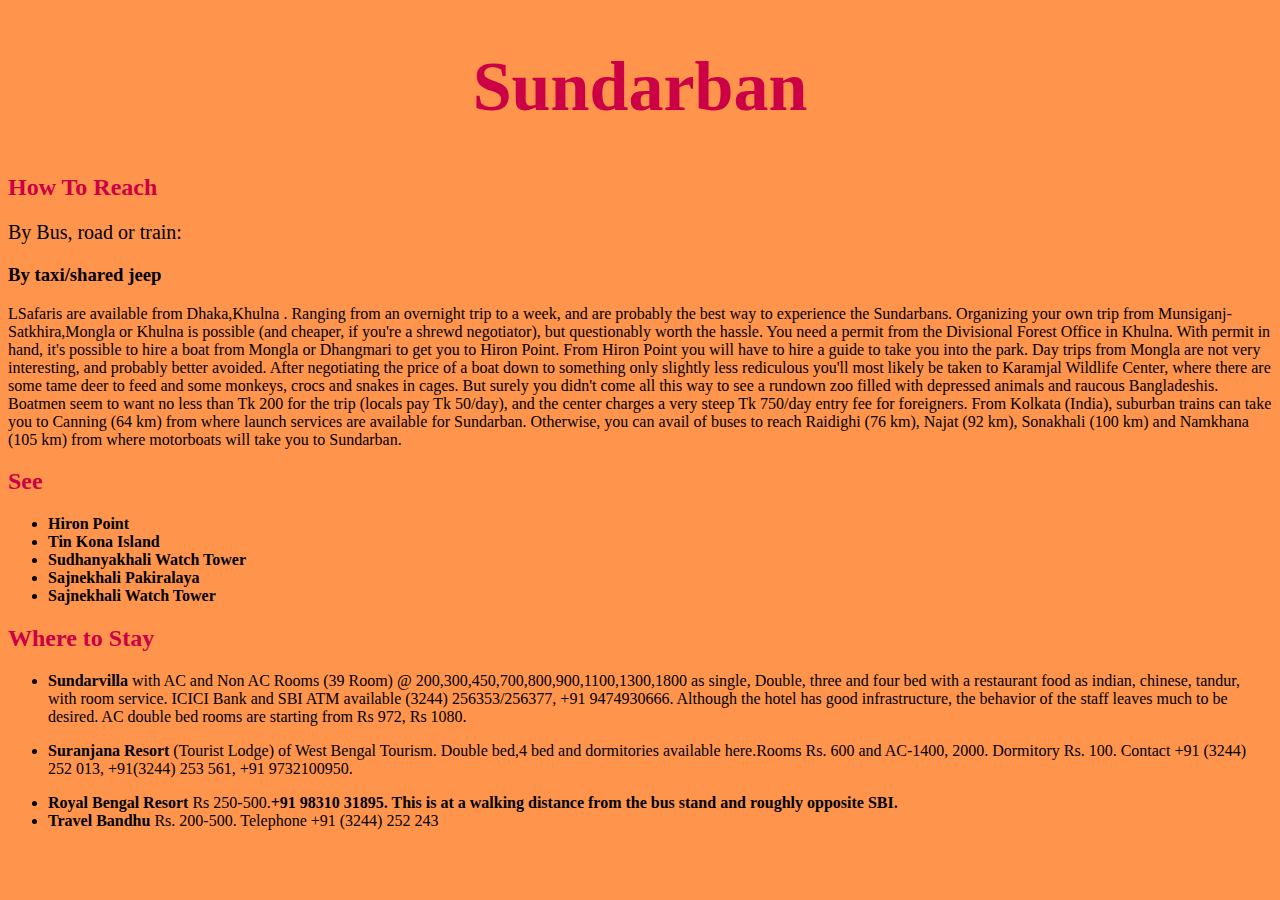
<file: sundarban.html>
<!DOCTYPE html>
<head>
<title>Sundarban</title>
</head>
	<body bgcolor="#ff944d">
		<h1 style="color:#cc0044;text-align:center;font-size: 70px;">Sundarban</h1>
		<h2 style="color:#cc0044;">How To Reach</h2>
<p style="font-size: 20px;">By Bus, road or train:</p>
<h3>By taxi/shared jeep</h3>
<p>LSafaris are available from Dhaka,Khulna . Ranging from an overnight trip to a week, and are probably the best way to experience the Sundarbans.

Organizing your own trip from Munsiganj-Satkhira,Mongla or Khulna is possible (and cheaper, if you're a shrewd negotiator), but questionably worth the hassle. You need a permit from the Divisional Forest Office in Khulna. With permit in hand, it's possible to hire a boat from Mongla or Dhangmari to get you to Hiron Point. From Hiron Point you will have to hire a guide to take you into the park.

Day trips from Mongla are not very interesting, and probably better avoided. After negotiating the price of a boat down to something only slightly less rediculous you'll most likely be taken to Karamjal Wildlife Center, where there are some tame deer to feed and some monkeys, crocs and snakes in cages. But surely you didn't come all this way to see a rundown zoo filled with depressed animals and raucous Bangladeshis. Boatmen seem to want no less than Tk 200 for the trip (locals pay Tk 50/day), and the center charges a very steep Tk 750/day entry fee for foreigners.

From Kolkata (India), suburban trains can take you to Canning (64 km) from where launch services are available for Sundarban. Otherwise, you can avail of buses to reach Raidighi (76 km), Najat (92 km), Sonakhali (100 km) and Namkhana (105 km) from where motorboats will take you to Sundarban.</p>
<h2 style="color:#cc0044;">See</h2>
<ul><li> <b>Hiron Point</b></li>
<li> <b>Tin Kona Island</b></li>
<li> <b>Sudhanyakhali Watch Tower</b></li>
<li> <b>Sajnekhali Pakiralaya</b></li>
<li> <b>Sajnekhali Watch Tower</b></li></ul>

<h2 style="color:#cc0044;">Where to Stay</h2>
<ul><li><b>Sundarvilla</b> with AC and Non AC Rooms (39 Room) @ 200,300,450,700,800,900,1100,1300,1800 as single, Double, three and four bed with a restaurant food as indian, chinese, tandur, with room service. ICICI Bank and SBI ATM available (3244) 256353/256377, +91 9474930666. Although the hotel has good infrastructure, the behavior of the staff leaves much to be desired. AC double bed rooms are starting from Rs 972, Rs 1080.</li></ul>
<ul><li><b>Suranjana Resort</b> (Tourist Lodge) of West Bengal Tourism. Double bed,4 bed and dormitories available here.Rooms Rs. 600 and AC-1400, 2000. Dormitory Rs. 100. Contact +91 (3244) 252 013, +91(3244) 253 561, +91 9732100950.</li></ul>
<ul><li><b>Royal Bengal Resort</b> Rs 250-500.<b>+91 98310 31895. This is at a walking distance from the bus stand and roughly opposite SBI.</b></li>
<li><b>Travel Bandhu</b> Rs. 200-500. Telephone +91 (3244) 252 243</li></ul>
</body>
</html>
</file>
